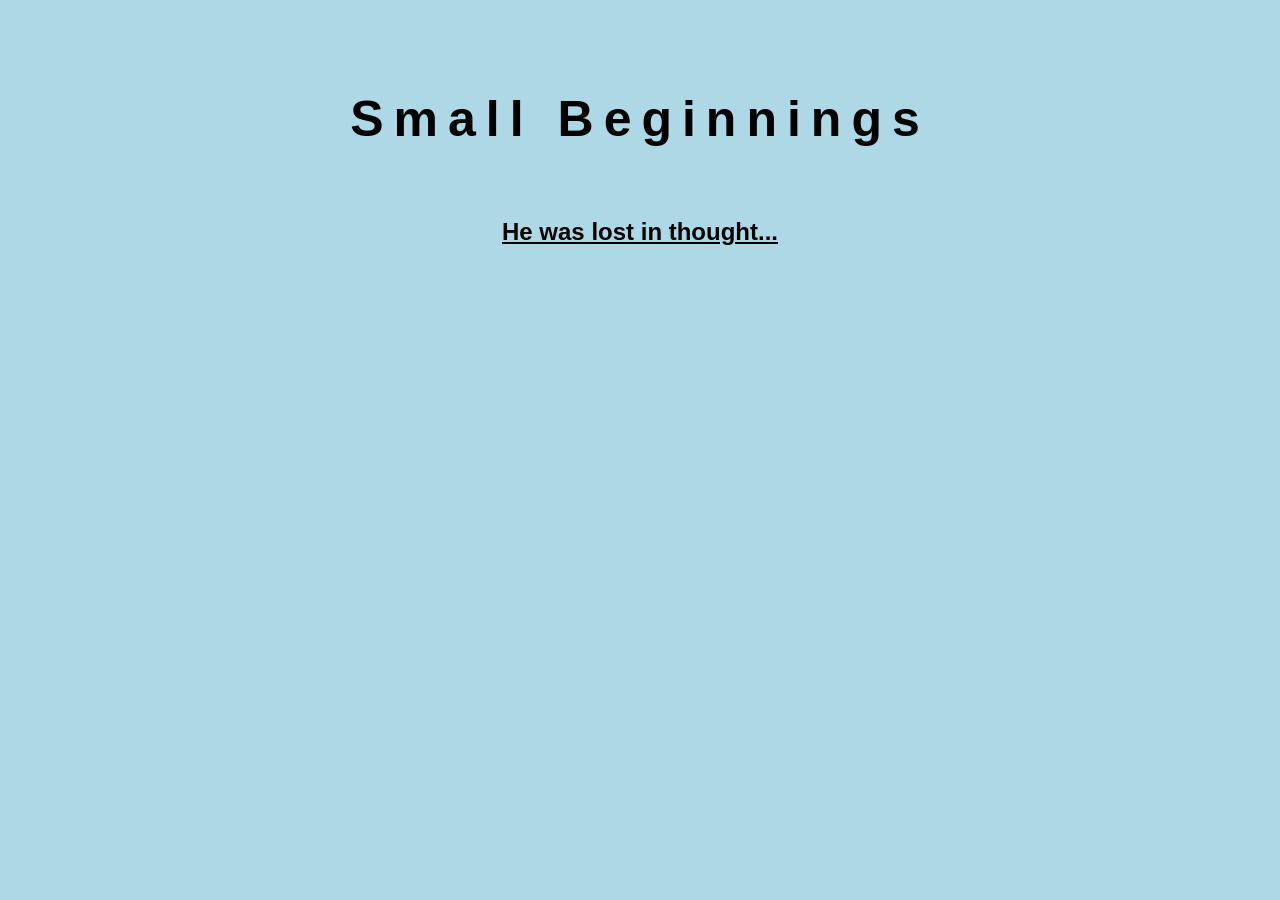
<file: index.html>
<!doctype html>
<html lang="en">
<head>
	<meta charset="utf-8">
	<title>Small Beginnings</title>
	<link rel="stylesheet" href="./assets/css/styles.css">
	<style>
        body {
            background-color: lightblue;
            text-align: center;
            margin: 90px;
               
        }
        h1{
       letter-spacing: 10px; 
       margin-top: 50px;
       font-size: 50px;
       font-weight: bold;
        }
        h2{
       margin-top: 70px;
        }
        div {
          padding-top: 70px;
          margin-bottom: 100x;
          font-size: 20px;
          font-weight: bold;

        }
         
     }
     </style>
</head>
<body>

	<h1>Small Beginnings</h1>
	
	<h2>
	<a href = "He was lost in thought....html">He was lost in thought...</a>
  </h2>

	<script src="./assets/js/main.js"></script>
</body>
</html>
</file>
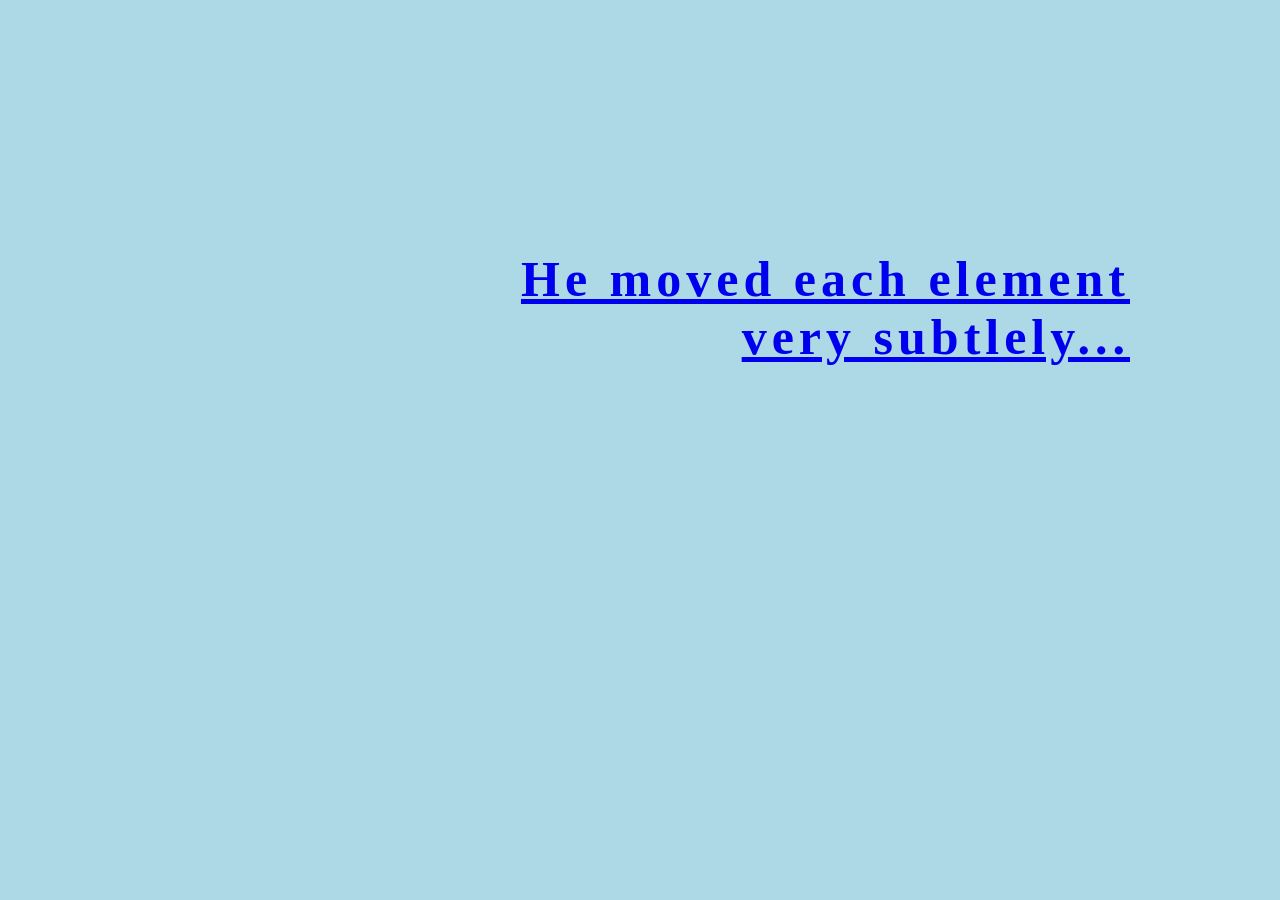
<file: details.html>
<html>
   <head>
     <title>Assignment 1</title>
     <style>
        body {
            background-color: lightblue;
            text-align: right;
            margin: 300px;
        }
        h1{
       letter-spacing: 5px; 
       margin-top: 50px;
       font-size: 50px;
       position: relative; /* or absolute, fixed etc. */
       letter-spacing: 5px; 
       left: 150px;
       top: -50px;
        }
        
        div {
          padding-top: 70px;
          margin-bottom: 100x;
          font-size: 20px;
          font-weight: bold;

        }
     }
     </style>
     
   </head>
<h1>
<a href="He moved each element very subtlely.html">He moved each element very subtlely...</a>
</h1>
</file>
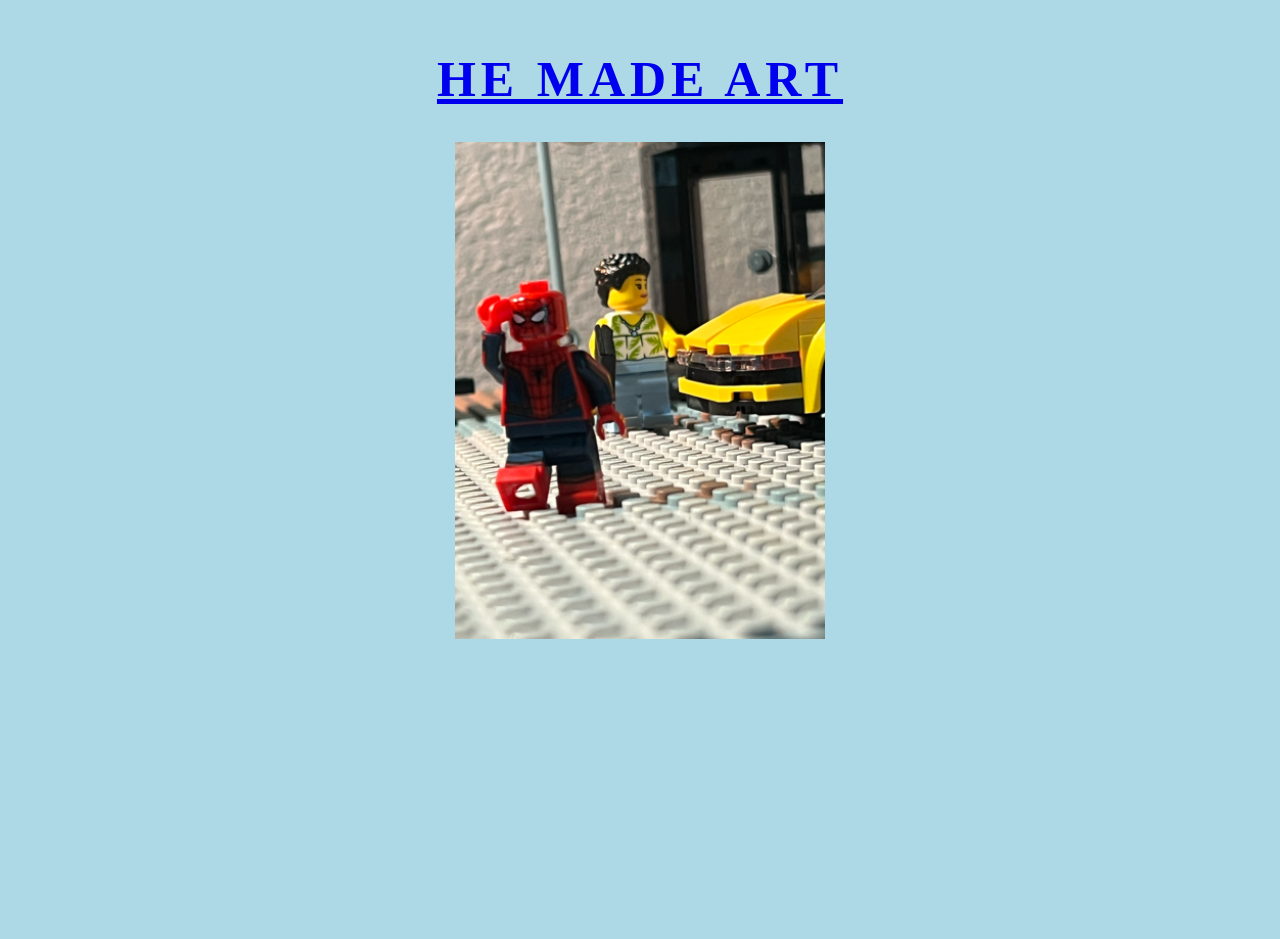
<file: Final page.html>
<html>
   <head>
     <title>Assignment 1</title>
     <style>
        body {
            background-color: lightblue;
            text-align:center;
            margin: 300px;
         }
          h1{
          letter-spacing: 5px; 
           margin-top: -250px;
          font-size: 50px;
          left: 100px;
          top: 200px;
          
          }
          
         div {
          padding-top: 70px;
          margin-bottom: 800x;
          font-size: 20px;
          font-weight: bold;

         }
          }
           </style>
     
           </head>

         <h1>
         <a href="index.html">HE MADE ART</a>
          </h1>
       </body>
       <img src="assets/img/Lego3.png" alt="">
</html>
</file>
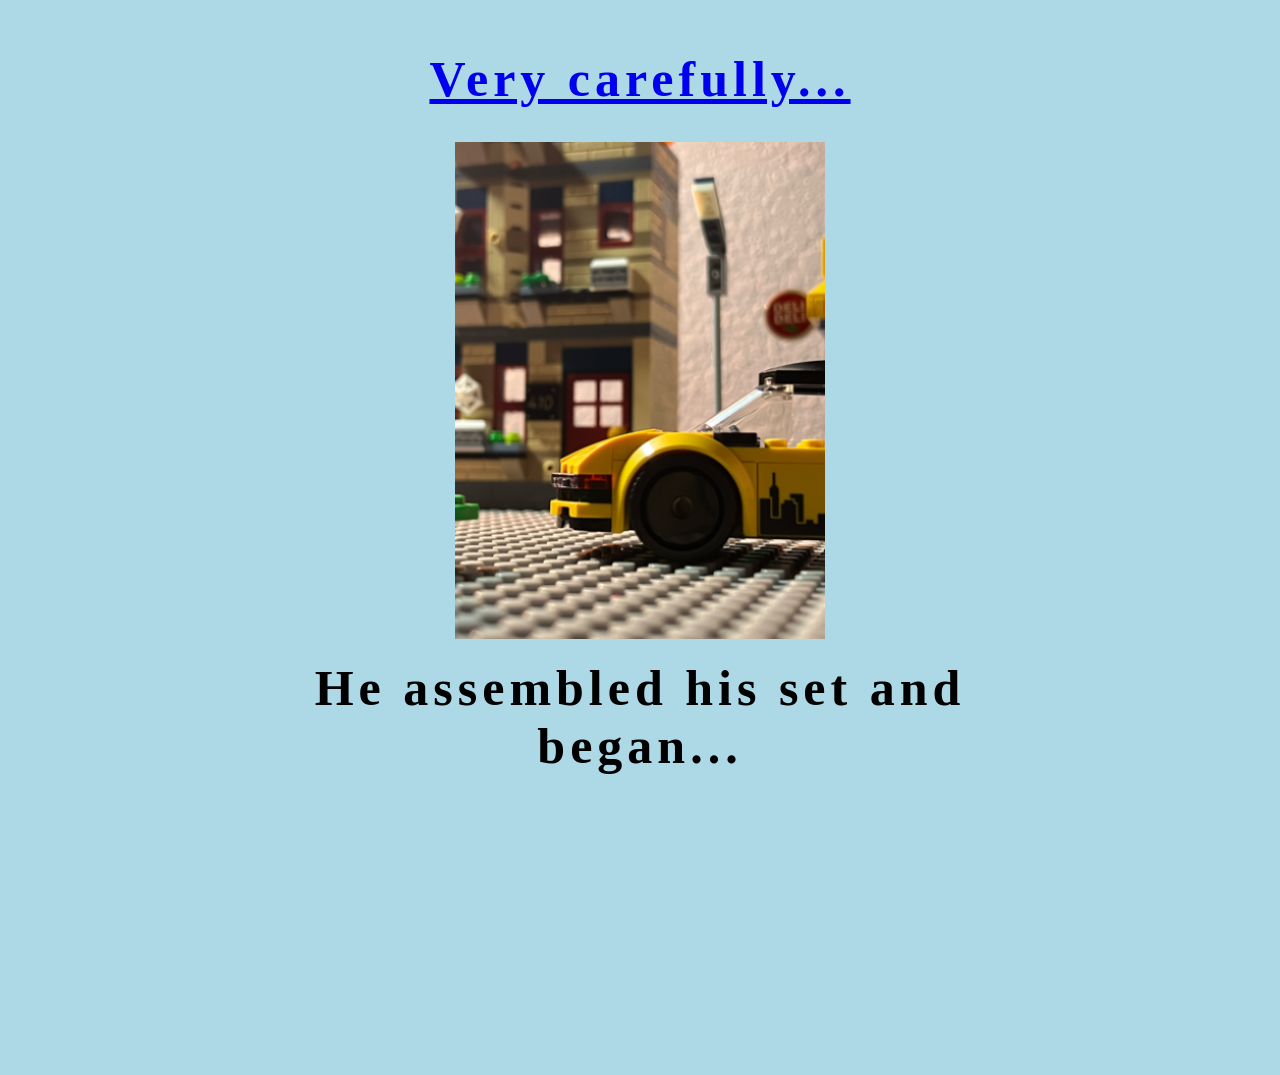
<file: He gathered resources.html>
<html>
   <head>
     <title>Assignment 1</title>
     <style>
        body {
            background-color: lightblue;
            text-align: center;
            margin: 300px;
        }
        h1{
       letter-spacing: 5px; 
       margin-top: -250px;
       font-size: 50px;
        }
        h2{
          letter-spacing: 5px; 
          margin-top: 20px;
          font-size: 50px;
        }
        div {
          padding-top: 70px;
          margin-bottom: 100x;
          font-size: 20px;
          font-weight: bold;

        }
     }
     </style>
     
   </head>
<h1>
<a href="Very carefully....html">Very carefully...</a>
</h1>
<img src="assets/img/Set.png" alt="">
<h2>
  He assembled his set and began...
</h2>
</file>
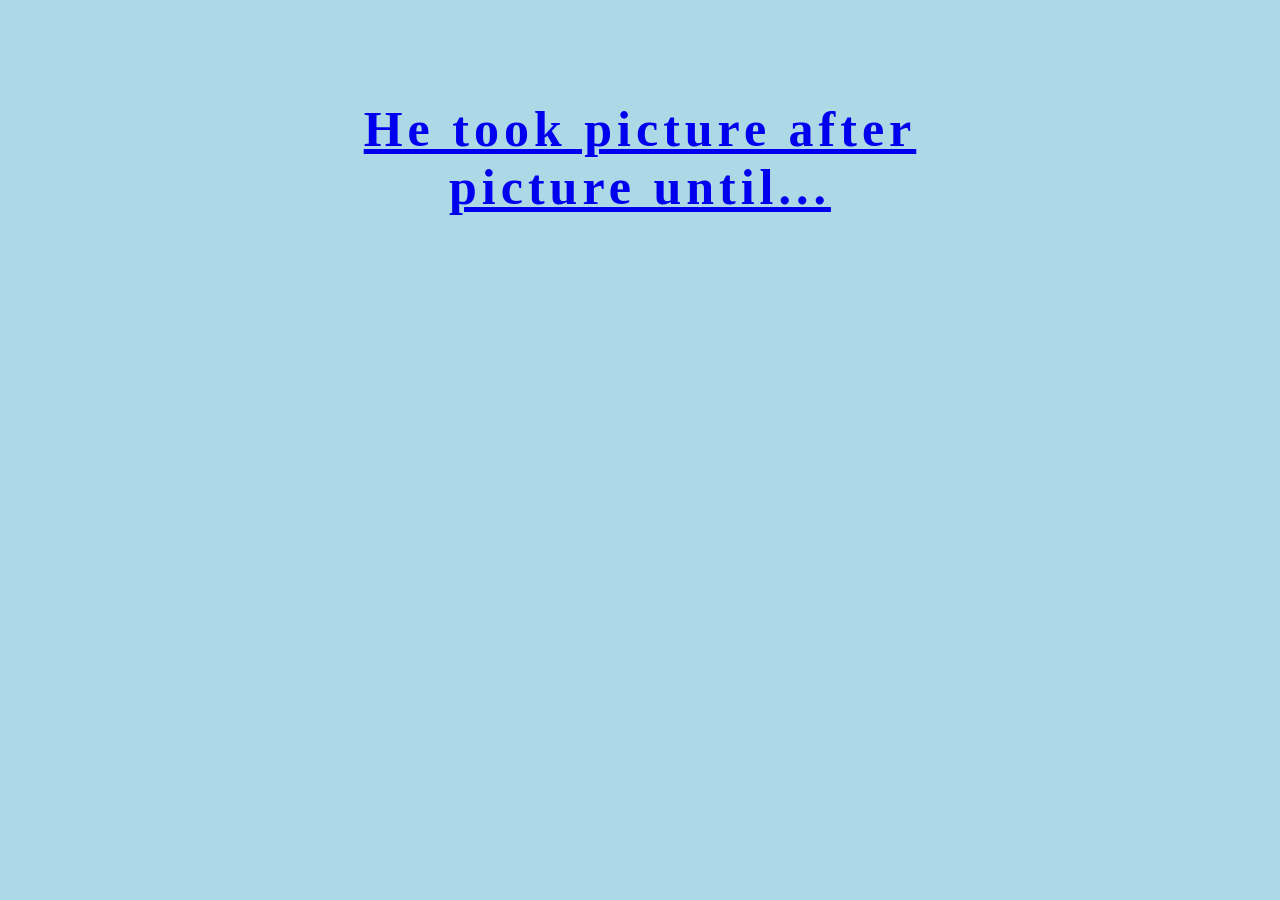
<file: He moved each element very subtlely.html>
<html>
   <head>
     <title>Assignment 1</title>
     <style>
        body {
            background-color: lightblue;
            text-align: center;
            margin: 300px;
        }
        h1{
       letter-spacing: 5px; 
       margin-top: 50px;
       font-size: 50px;
       position: relative; /* or absolute, fixed etc. */
       letter-spacing: 5px; 
       top: -200px;
        }
        
        div {
          padding-top: 70px;
          margin-bottom: 100x;
          font-size: 20px;
          font-weight: bold;

        }
     }
     </style>
     
   </head>
<h1>
<a href="Final page.html">He took picture after picture until...</a>
</h1>
</file>
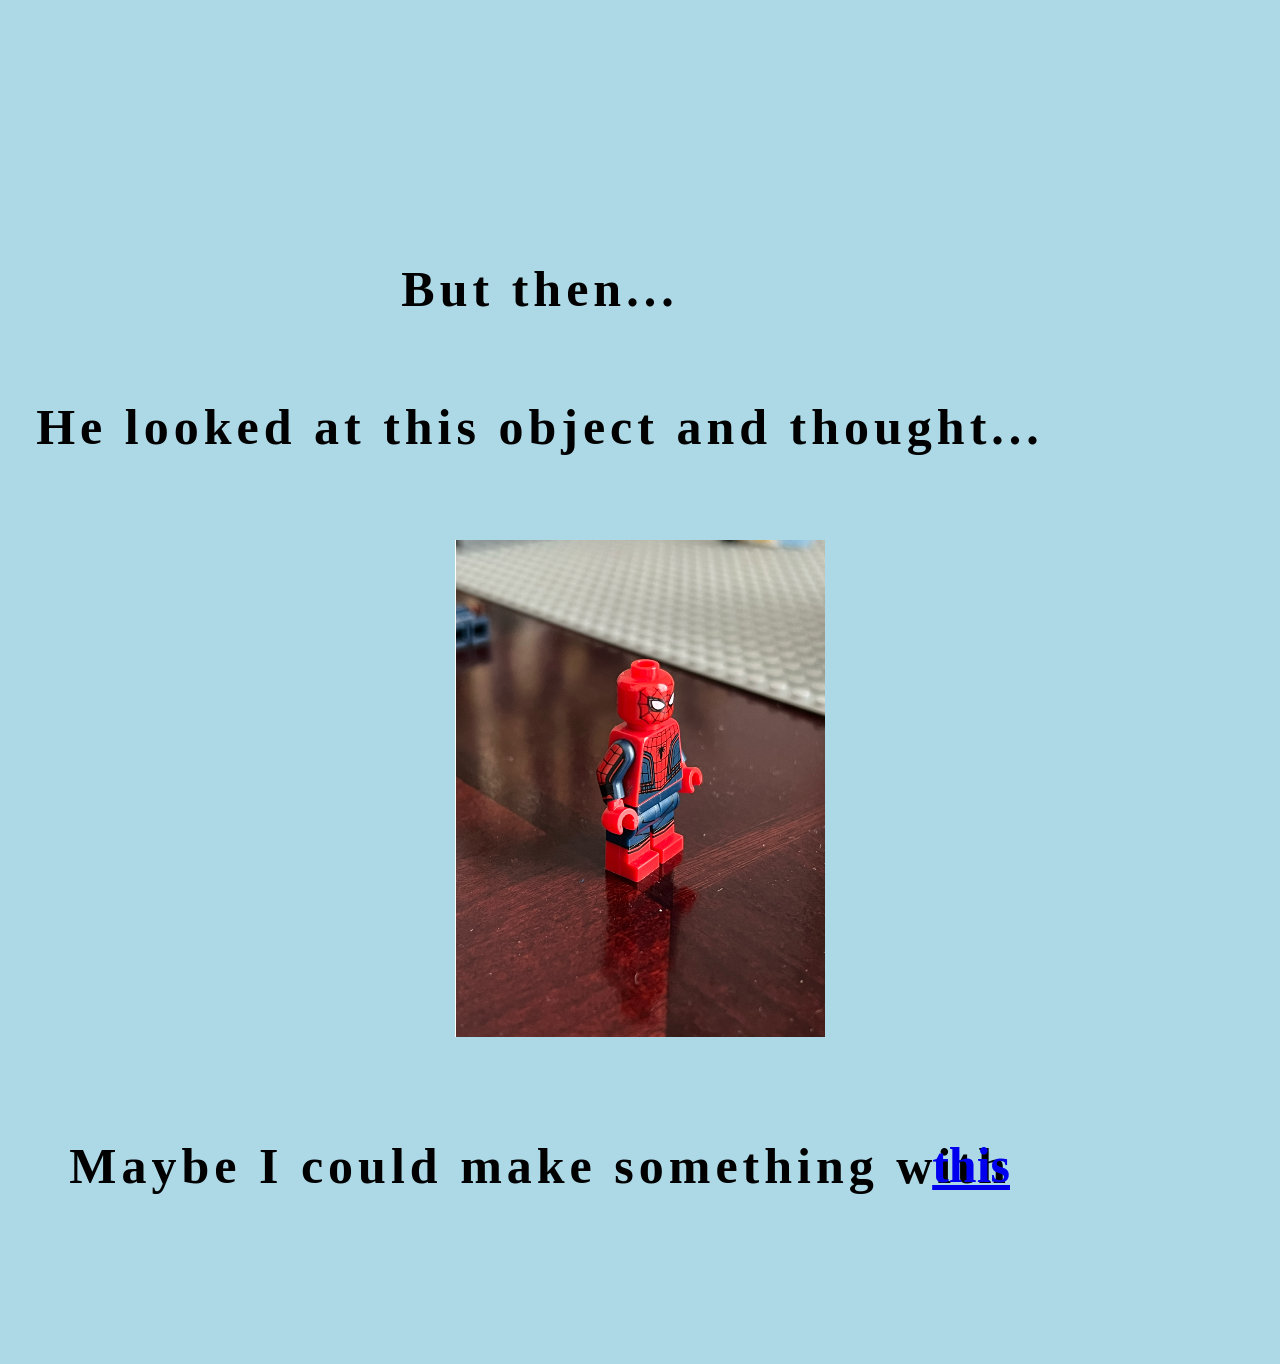
<file: He was lost in thought....html>
<html lang="en">
<head>
	<meta charset="utf-8">
	<title>Website Template</title>
	 <style>
        body {
            background-color: lightblue;
            text-align: center;
            margin: 90px;
        }
        h1{
       position: relative; /* or absolute, fixed etc. */
       letter-spacing: 5px; 
       margin-top: 80px;
       font-size: 50px;
       left: -100px;
       top: 20px;
        }

       h2{
       position: relative; /* or absolute, fixed etc. */
       left: -180px;
       top: -80px;
       margin-bottom: 30px;
       text-align: right;
       font-size: 50px;

        }
       
        div {
          padding-top: 70px;
          margin-bottom: 100x;
          font-size: 20px;
          font-weight: bold;

        }
    
     }
     </style>
 </head>


 <body>

    <div class="backgroundImage"></div>

    <h1>But then...</h1>

	<h1>He looked at this object and thought...</h1> 

    <div class="text">
       <img src="assets/img/Lego.png" alt="">

	   <h1>Maybe I could make something with</h1> 
       
     <h2>
     <a href = "this.html">this</a>
     </h2>

	 </div> 
	<script src="./assets/js/main.js"></script>

</body>
</html>
</file>
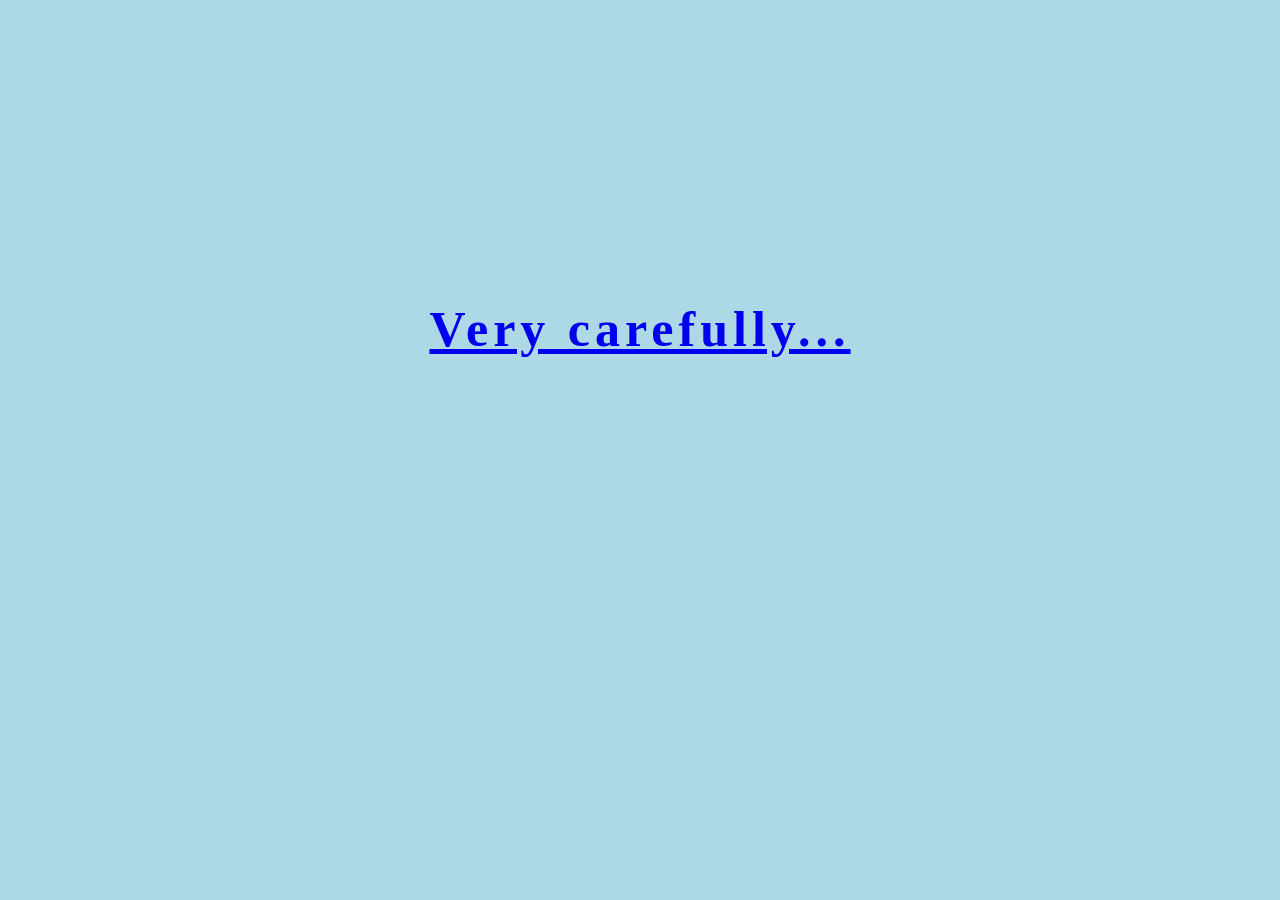
<file: He worked....html>
<html>
   <head>
     <title>Assignment 1</title>
     <style>
        body {
            background-color: lightblue;
            text-align: center;
            margin: 300px;
        }
        h1{
       letter-spacing: 5px; 
       margin-top: 50px;
       font-size: 50px;
        }
        
        div {
          padding-top: 70px;
          margin-bottom: 100x;
          font-size: 20px;
          font-weight: bold;

        }
     }
     </style>
     
   </head>
<h1>
<a href="Very carefully....html">Very carefully...</a>
</h1>
</file>
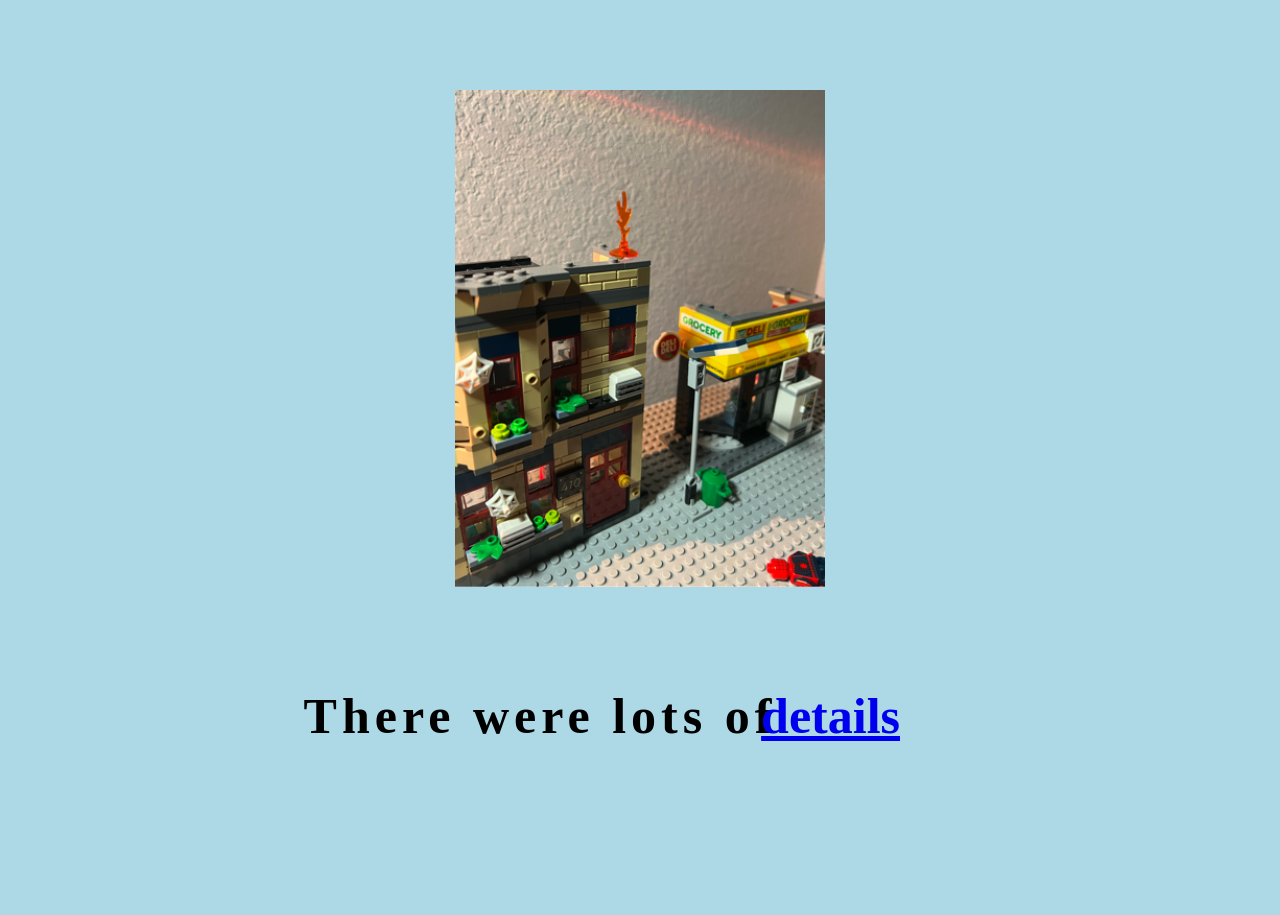
<file: It was very tedious.html>
<html lang="en">
<head>
	<meta charset="utf-8">
	<title>Website Template</title>
	 <style>
        body {
            background-color: lightblue;
            text-align: center;
            margin: 90px;
        }
        h1{
       position: relative; /* or absolute, fixed etc. */
       letter-spacing: 5px; 
       margin-top: 80px;
       font-size: 50px;
       left: -100px;
       top: 20px;
       text-align: center;
        }

       h2{
       position: relative; /* or absolute, fixed etc. */
       left: -290px;
       top: -80px;
       margin-bottom: 30px;
       text-align: right;
       font-size: 50px;

        }
       
        div {
          padding-top: -100px;
          margin-bottom: 100x;
          font-size: 20px;
          font-weight: bold;

        }
    
     }
     </style>
 </head>
 <body>

    <div class="backgroundImage"></div>
    <h1></h1>
    <div class="text">
       <img src="assets/img/Details.png" alt="">

	   <h1>There were lots of</h1> 
       
     <h2>
     <a href = "details.html">details</a>
     </h2>

	 </div> 
	<script src="./assets/js/main.js"></script>

</body>
</html>
</file>
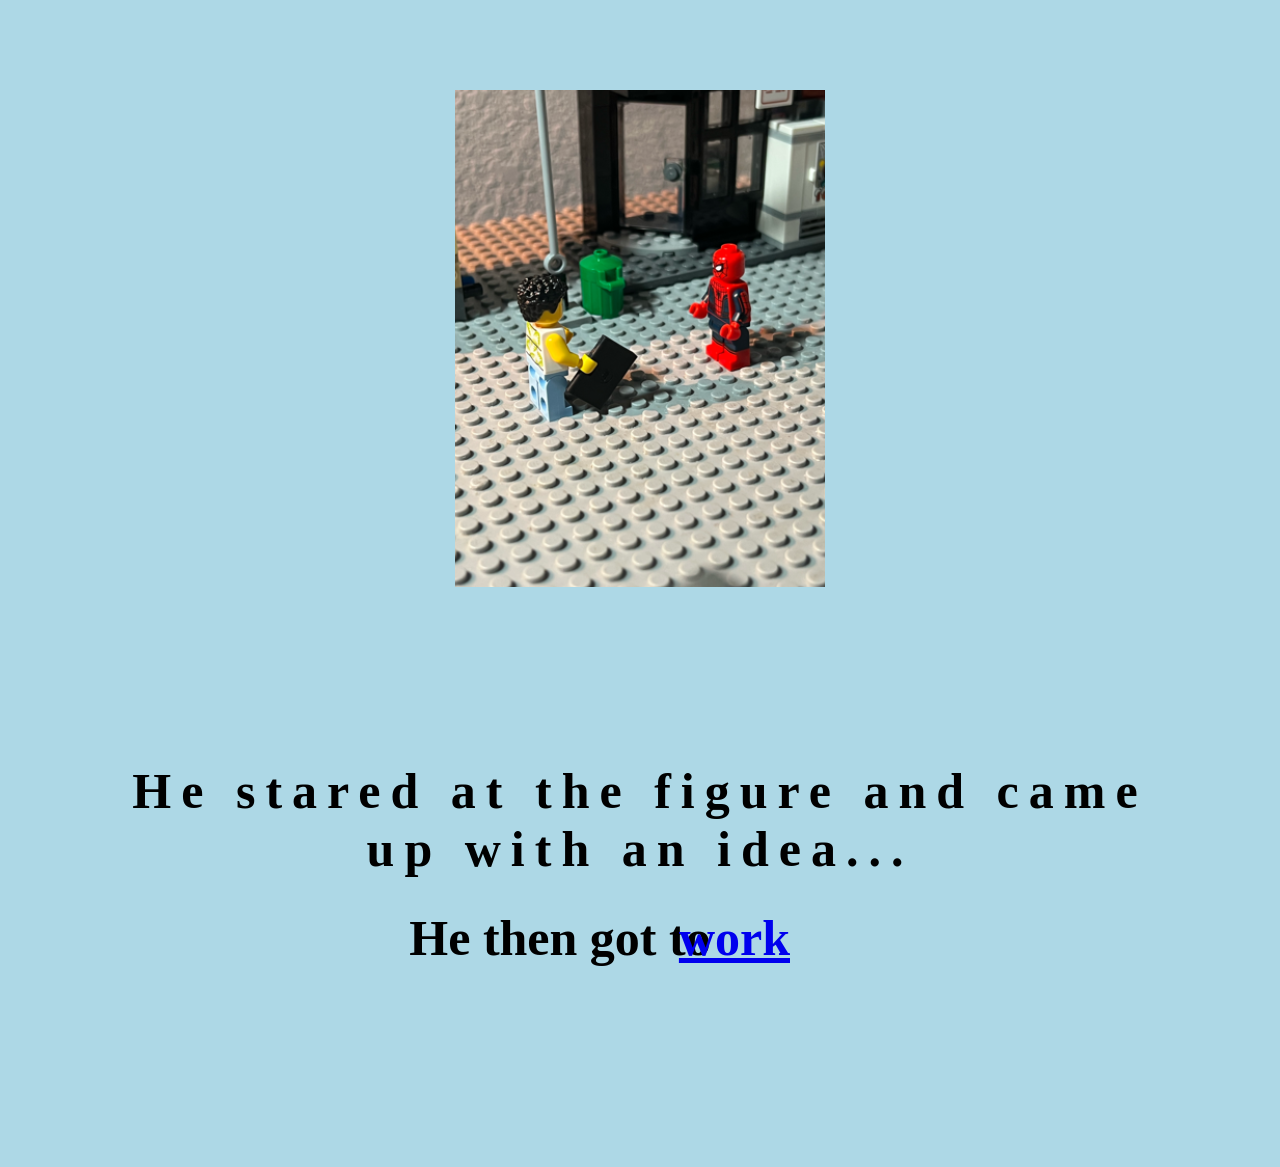
<file: this.html>
<img src="assets/img/Lego2.png" alt="">

<html lang="en">
<head>
	<meta charset="utf-8">
	<title>Website Template</title>
	 <style>
        body {
            background-color: lightblue;
            text-align: center;
            margin: 90px;
        }
        h1{
       letter-spacing: 10px; 
       margin-top: 1px;
       font-size: 50px;
        }
        h2 {
            position: relative; /* or absolute, fixed etc. */
            left: -80px;
            bottom: 10px;
            font-size: 50px;
        }
        h3{
         position: relative; /* or absolute, fixed etc. */
         left: -400px;
         bottom: 110px;
         font-size: 50px;
         margin-top: 10px;
         text-align: right;
        }
        
        div {
          padding-top: 70px;
          margin-bottom: 100x;
          font-size: 20px;
          font-weight: bold;

        }
     }
     </style>
 </head>
 <body>
    <div class="backgroundImage"></div>
	<h1></h1>
    <div class="text">
	   <h1>He stared at the figure and came up with an idea...</h1>
       <h2>He then got to</h2>
	   <h3>
		<a href="work.html">work</a>
	   </h3>
	 </div>
	 
	<script src="./assets/js/main.js"></script>
</body>
</html>
</file>
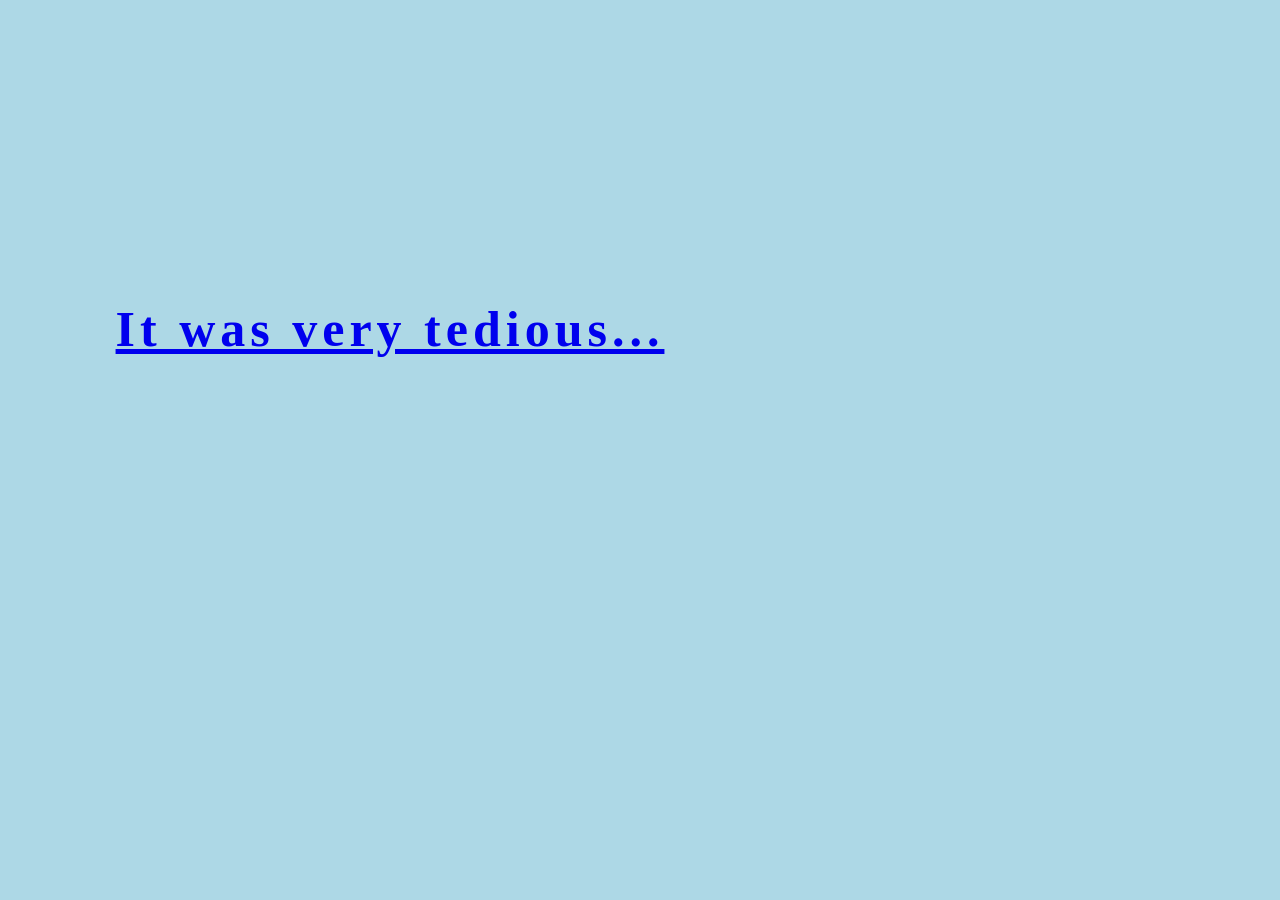
<file: Very carefully....html>
<html>
   <head>
     <title>Assignment 1</title>
     <style>
        body {
            background-color: lightblue;
            text-align: center;
            margin: 300px;
        }
        h1{
       letter-spacing: 5px; 
       margin-top: 500px;
       font-size: 50px;
       position: relative; /* or absolute, fixed etc. */
       letter-spacing: 5px; 
       left: -250px;
       top: -200px;
        }
        
        div {
          padding-top: 70px;
          margin-bottom: 100x;
          font-size: 20px;
          font-weight: bold;

        }
     }
     </style>
     
   </head>
<h1>
<a href="It was very tedious.html">It was very tedious...</a>
</h1>
</file>
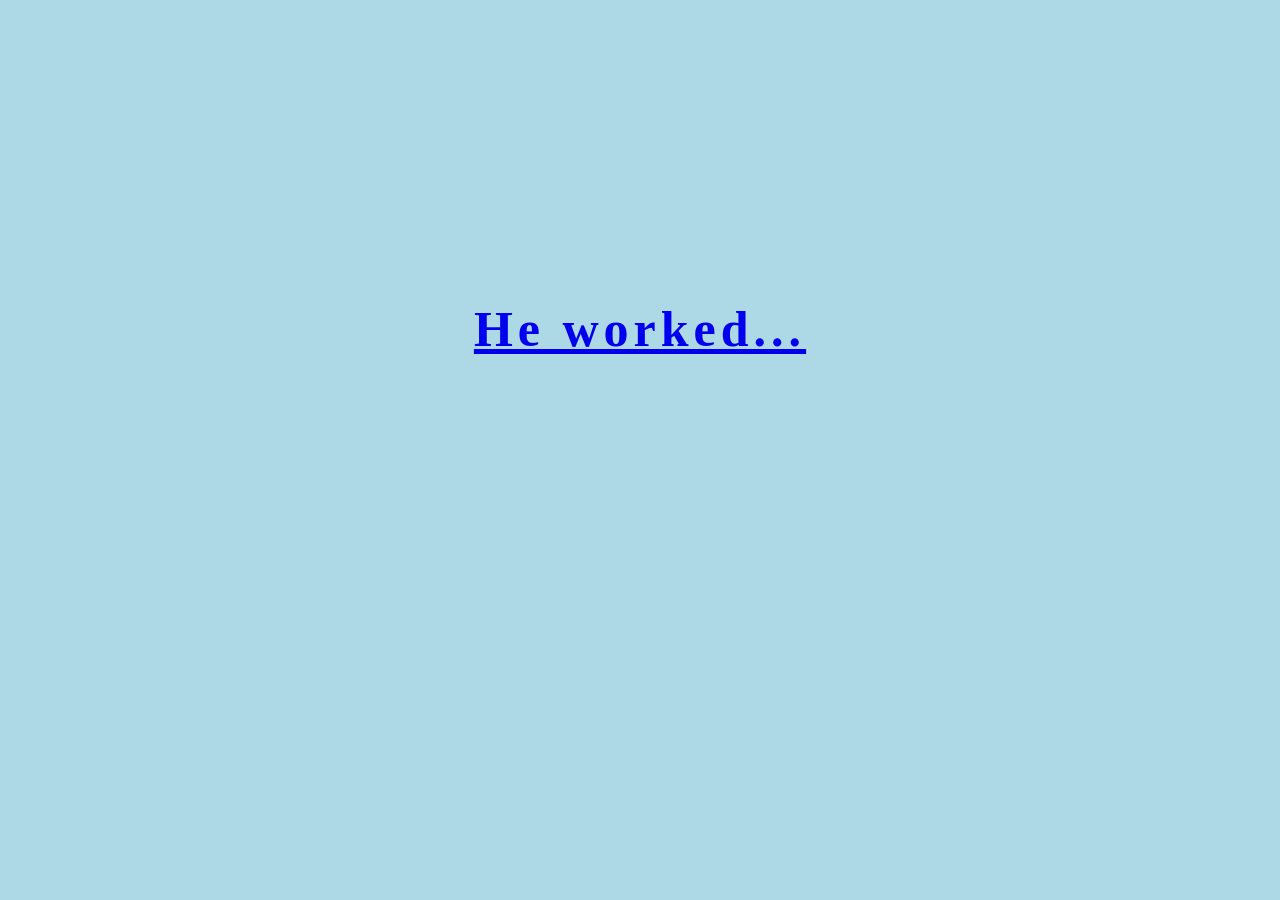
<file: work.html>
<html>
   <head>
     <title>Assignment 1</title>
     <style>
        body {
            background-color: lightblue;
            text-align: center;
            margin: 300px;
        }
        h1{
       letter-spacing: 5px; 
       margin-top: 50px;
       font-size: 50px;
        }
        
        div {
          padding-top: 70px;
          margin-bottom: 100x;
          font-size: 20px;
          font-weight: bold;

        }
     }
     </style>
     
   </head>
<h1>
<a href="He worked....html">He worked...</a>
</h1>
</file>
<file: assets/css/styles.css>
/* styles.css */

* {
	font-family: Arial;
	a:link {color: black}
}
</file>
